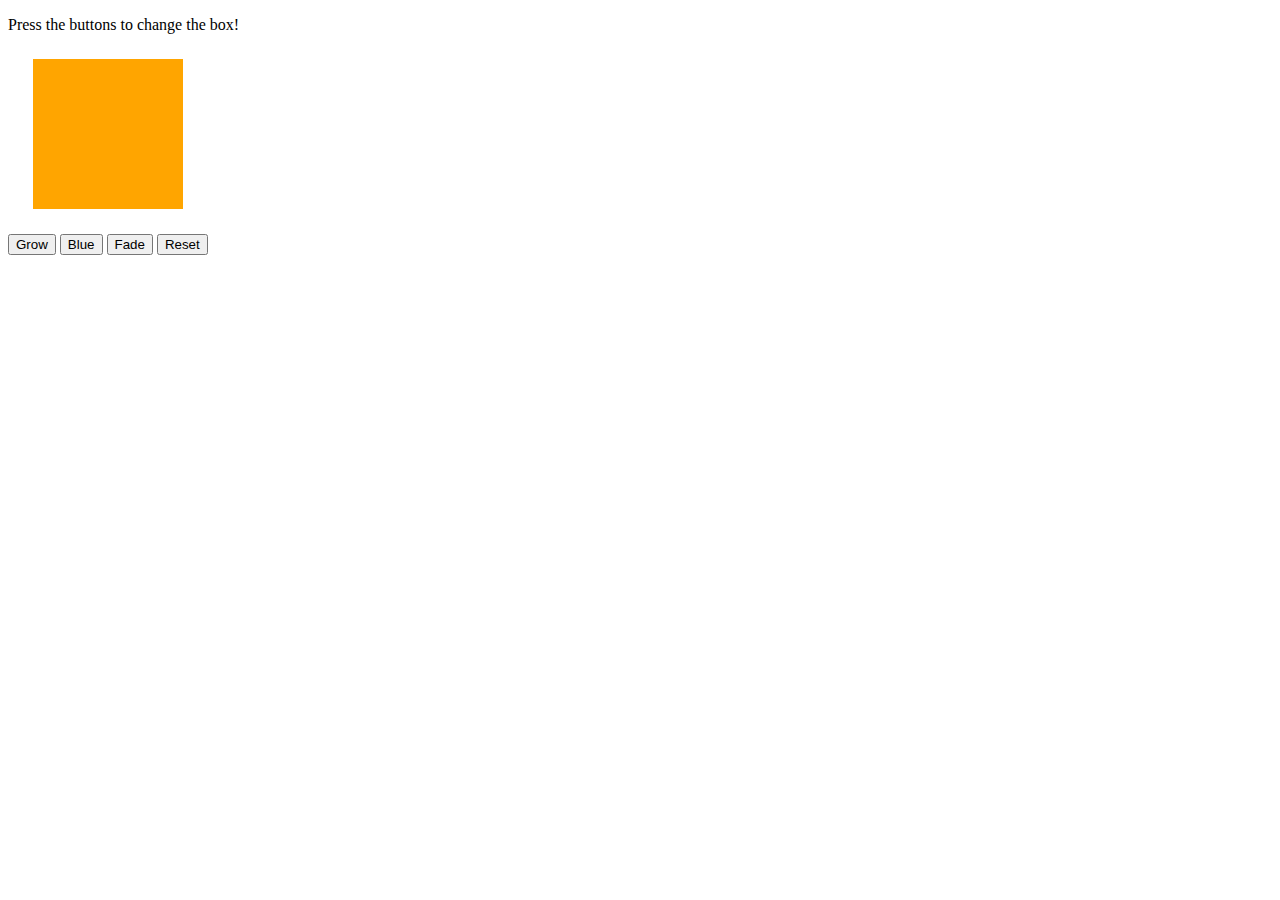
<file: watch-that-box/index.html>
<!DOCTYPE html>
<html>
<head>
    <title>Watch That Box</title>
</head>
<body>

    <p>Press the buttons to change the box!</p>

    <div id="box" style="height:150px; width:150px; background-color:orange; margin:25px"></div>

    <button id="button1">Grow</button>
    <button id="button2">Blue</button>
    <button id="button3">Fade</button>
    <button id="button4">Reset</button>

    <script type="text/javascript" src="javascript.js"></script>

</body>
</html>
</file>
